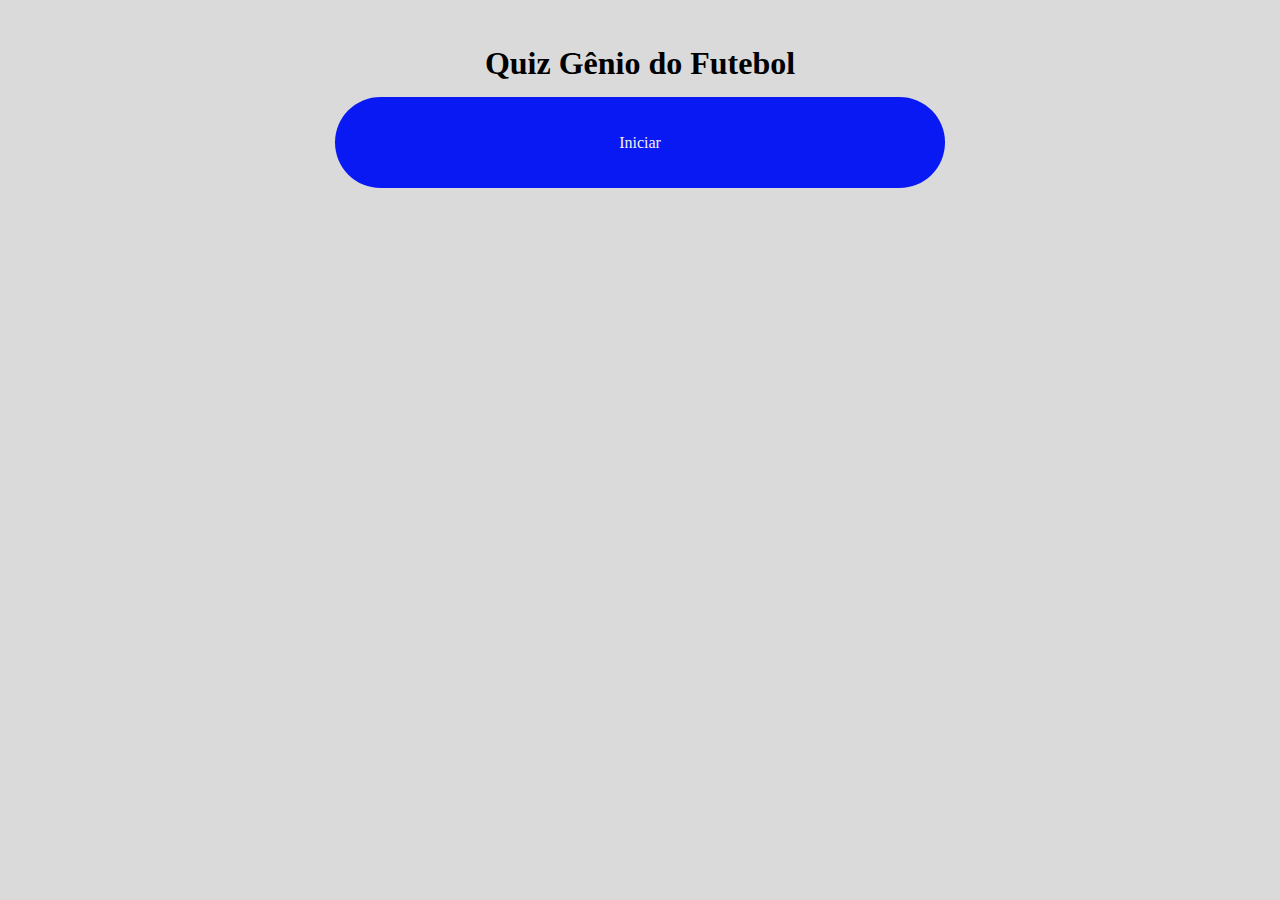
<file: index.html>
<!DOCTYPE html>
<html lang="en">
<head>
    <meta charset="UTF-8">
    <meta name="viewport" content="width=device-width, initial-scale=1.0">
    <link rel="stylesheet" type="text/css" href="layout.css">
    <title>Quiz Gênio do Futebol</title>
</head>
<body>
    
    <h1>Quiz Gênio do Futebol</h1>

    <input class="button" type="button" value="Iniciar" onClick="location.href='quiz1.html'">
</body>
</html>
</file>
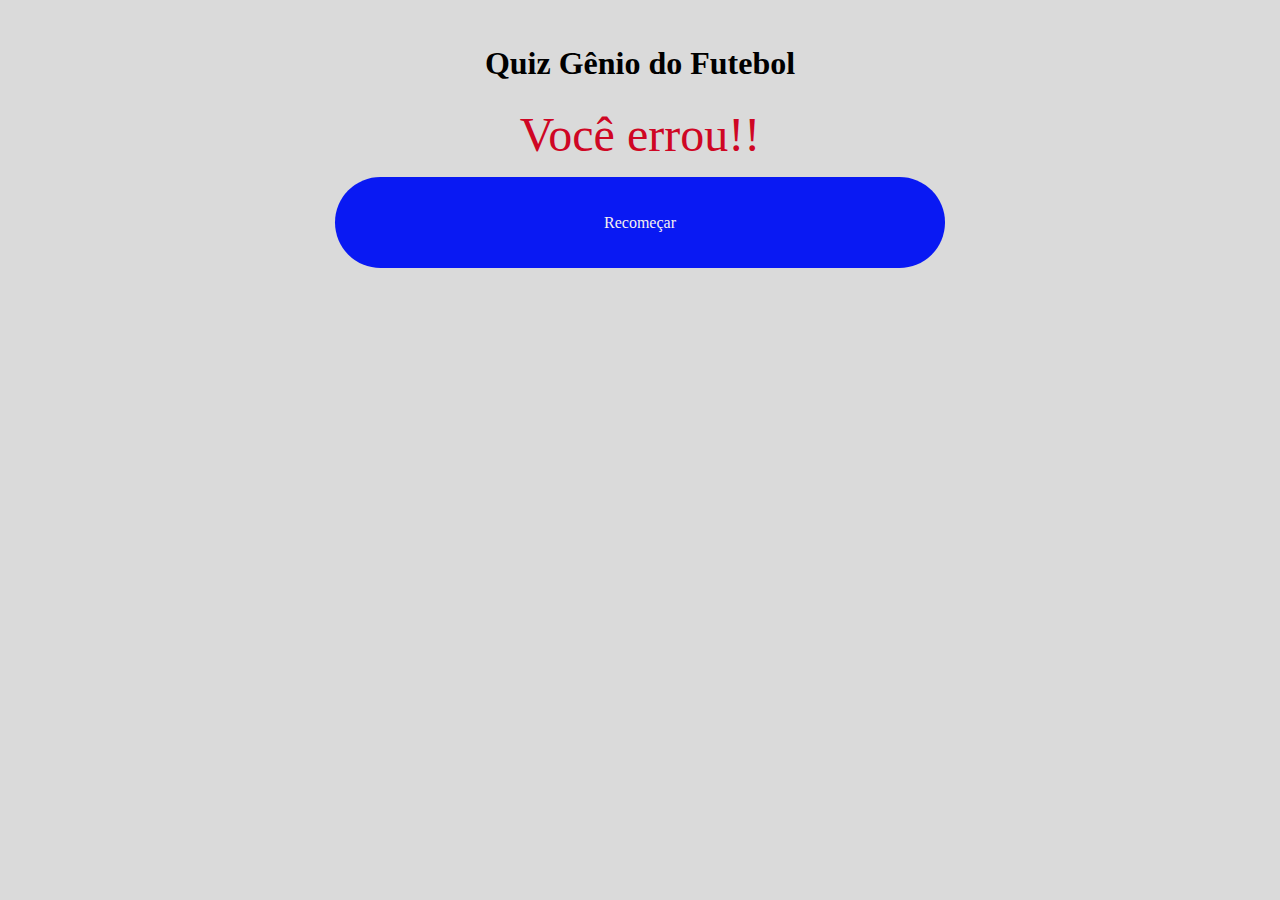
<file: errou.html>
<!DOCTYPE html>
<html lang="en">
<head>
    <meta charset="UTF-8">
    <meta name="viewport" content="width=device-width, initial-scale=1.0">
    <link rel="stylesheet" type="text/css" href="layout.css">
    <title>Quiz Gênio do Futebol</title>
</head>
<body>

    <h1>Quiz Gênio do Futebol</h1>

    <p class="errou">Você errou!!</p>

    <input class="button" type="button" value="Recomeçar" onClick="location.href='index.html'">

</body>
</html>
</file>
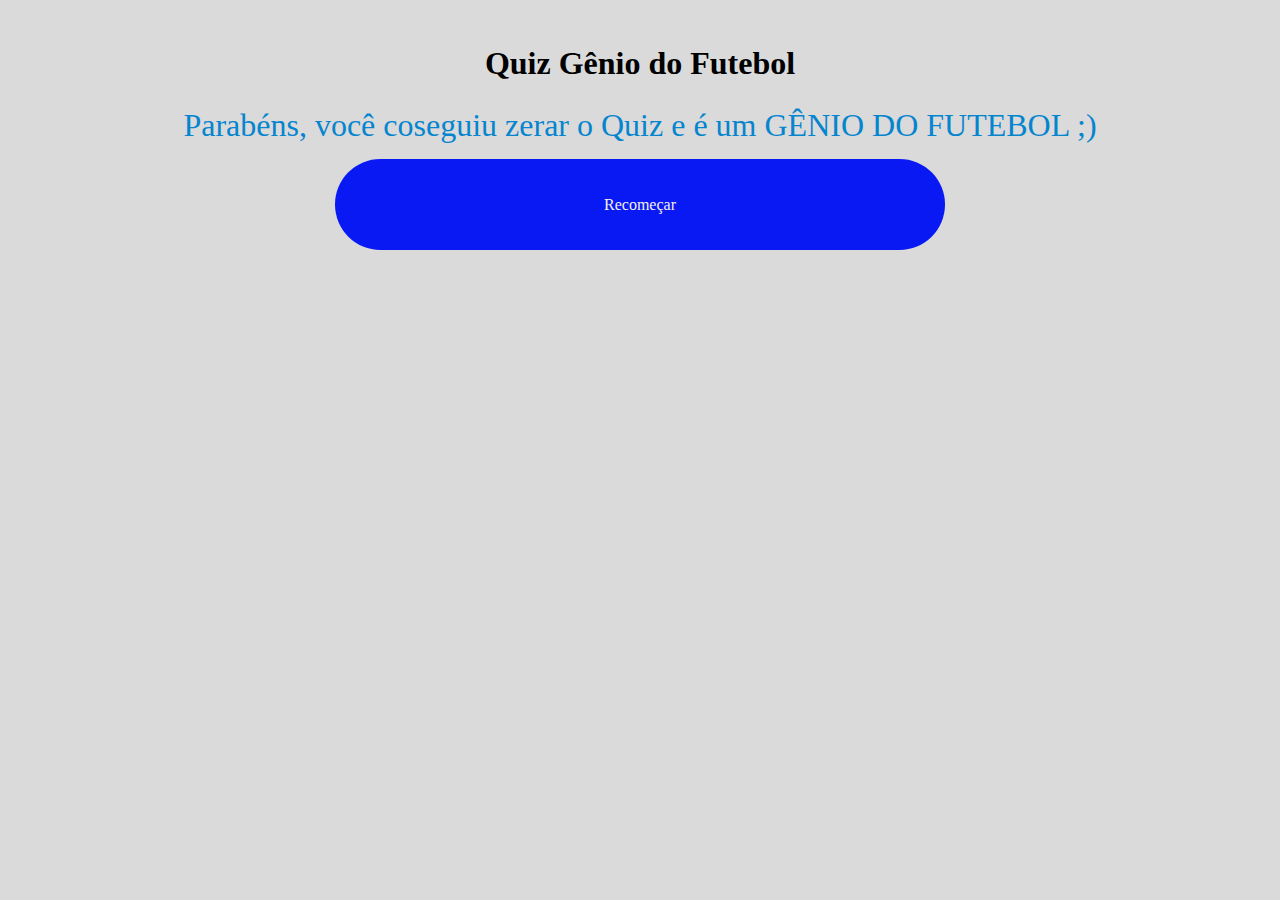
<file: final.html>
<!DOCTYPE html>
<html lang="en">
<head>
    <meta charset="UTF-8">
    <meta name="viewport" content="width=device-width, initial-scale=1.0">
    <link rel="stylesheet" type="text/css" href="layout.css">
    <title>Quiz Gênio do Futebol</title>
</head>
<body>

    <h1>Quiz Gênio do Futebol</h1>

    <p class="final">Parabéns, você coseguiu zerar o Quiz e é um GÊNIO DO FUTEBOL ;)</p>

    <input class="button" type="button" value="Recomeçar" onClick="location.href='index.html'">

</body>
</html>
</file>
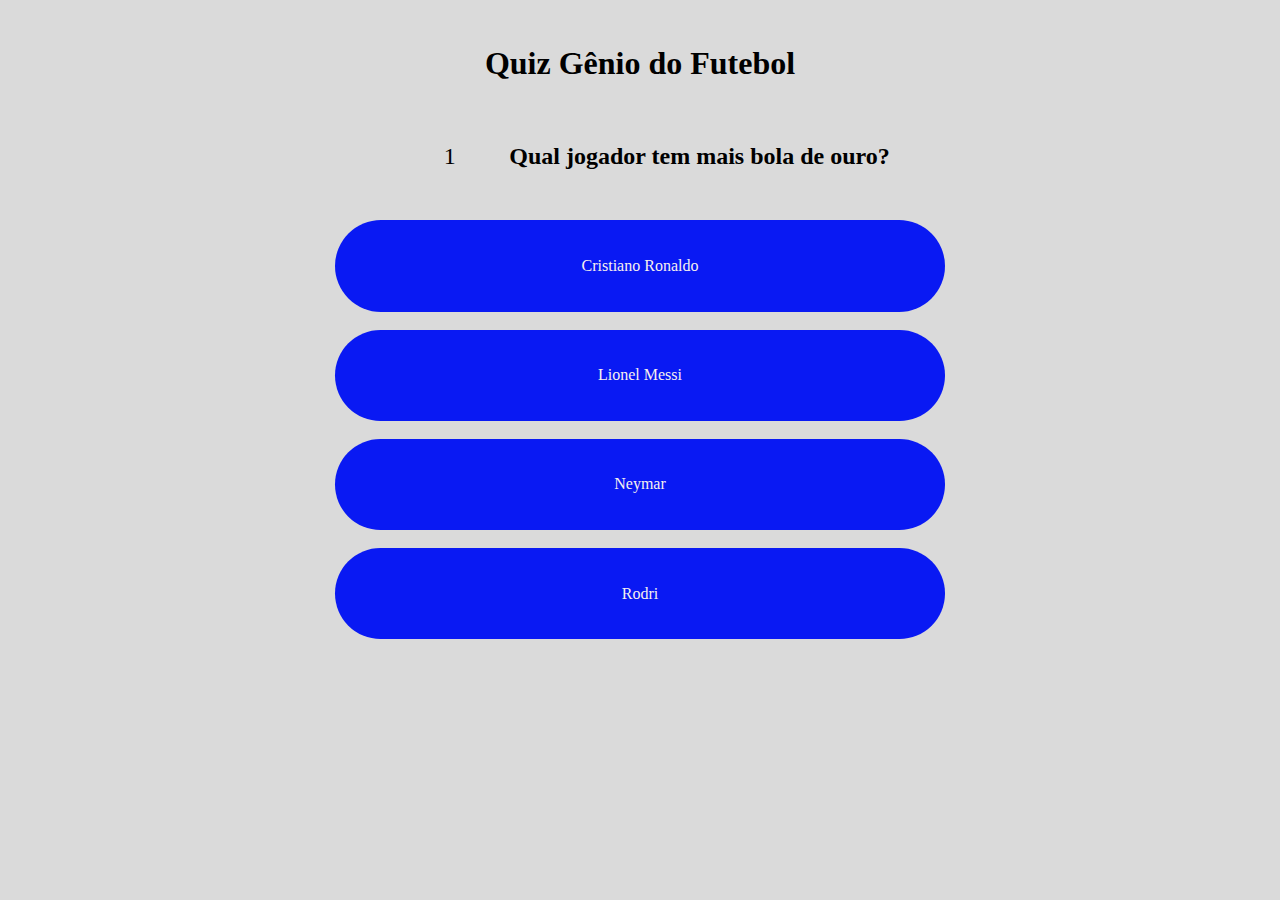
<file: quiz1.html>
<!DOCTYPE html>
<html lang="en">
<head>
    <meta charset="UTF-8">
    <meta name="viewport" content="width=device-width, initial-scale=1.0">
    <link rel="stylesheet" type="text/css" href="layout.css">
    <title>Quiz Gênio do Futebol</title>
</head>
<body>

    <h1>Quiz Gênio do Futebol</h1>

    <h2><input class="numero" type="button" value="1">Qual jogador tem mais bola de ouro?</h2>

    <input class="button" type="button" value="Cristiano Ronaldo" onClick="location.href='errou.html'"><br><br>
    <input class="button" type="button" value="Lionel Messi" onClick="location.href='quiz2.html'"><br><br>
    <input class="button" type="button" value="Neymar" onClick="location.href='errou.html'"><br><br>
    <input class="button" type="button" value="Rodri" onClick="location.href='errou.html'"><br><br>

</body>
</html>
</file>
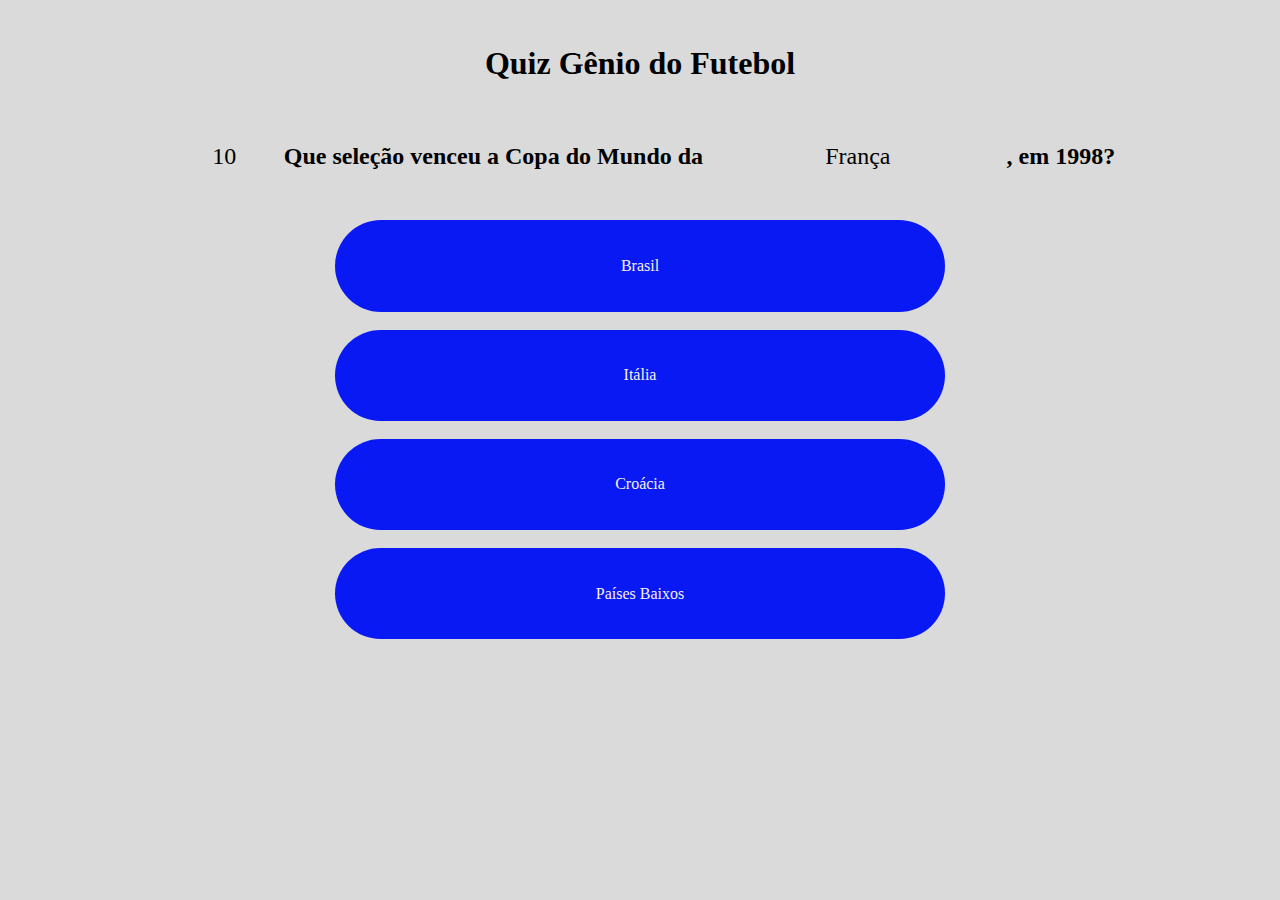
<file: quiz10.html>
<!DOCTYPE html>
<html lang="en">
<head>
    <meta charset="UTF-8">
    <meta name="viewport" content="width=device-width, initial-scale=1.0">
    <link rel="stylesheet" type="text/css" href="layout.css">
    <title>Quiz Gênio do Futebol</title>
</head>
<body>

    <h1>Quiz Gênio do Futebol</h1>

    <h2><input class="numero" type="button" value="10">Que seleção venceu a Copa do Mundo da <input value="França" onClick="location.href='final.html'">, em 1998?</h2>

    <input class="button" type="button" value="Brasil" onClick="location.href='errou.html'"><br><br>
    <input class="button" type="button" value="Itália" onClick="location.href='errou.html'"><br><br>
    <input class="button" type="button" value="Croácia" onClick="location.href='errou.html'"><br><br>
    <input class="button" type="button" value="Países Baixos" onClick="location.href='errou.html'"><br><br>

</body>
</html>
</file>
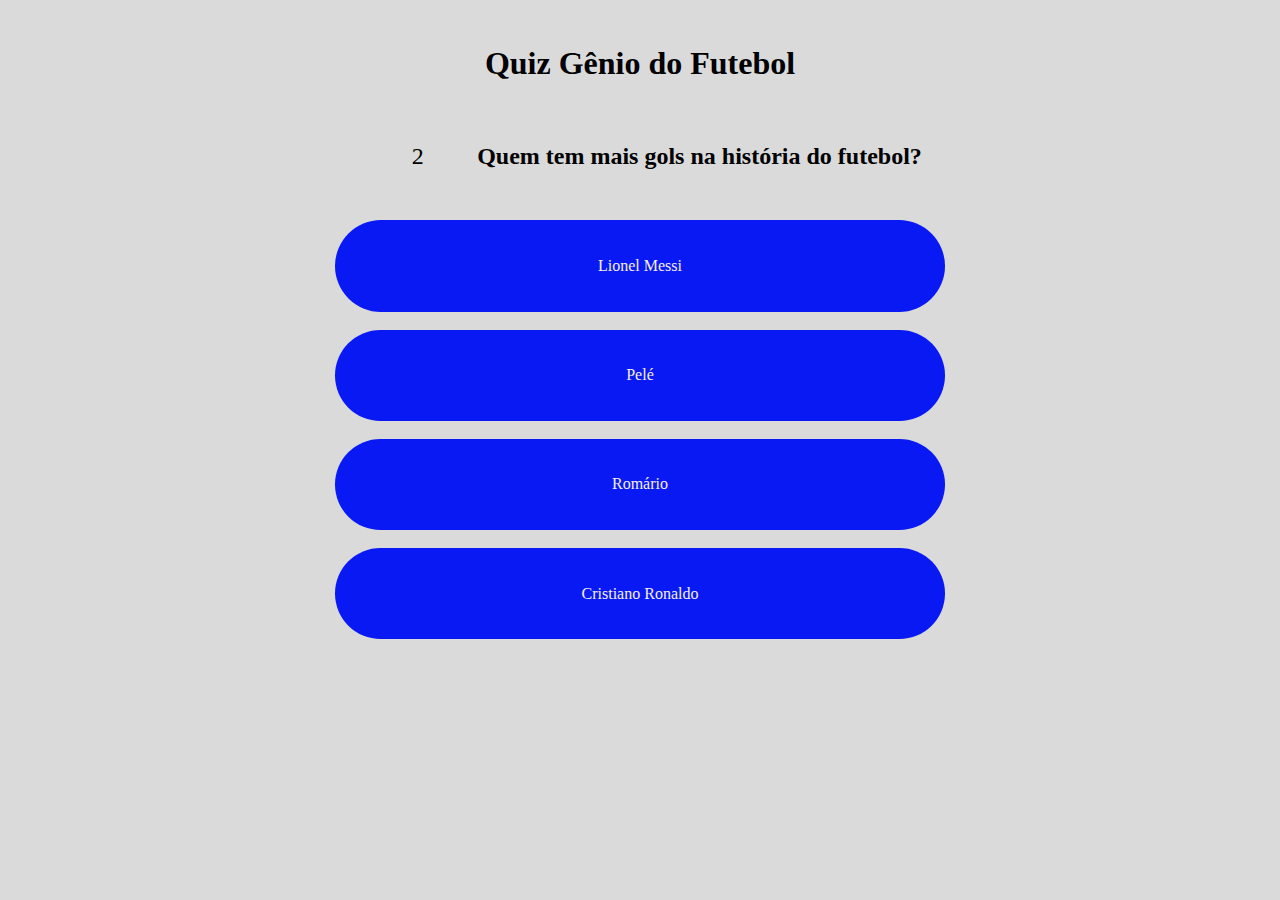
<file: quiz2.html>
<!DOCTYPE html>
<html lang="en">
<head>
    <meta charset="UTF-8">
    <meta name="viewport" content="width=device-width, initial-scale=1.0">
    <link rel="stylesheet" type="text/css" href="layout.css">
    <title>Quiz Gênio do Futebol</title>
</head>
<body>

    <h1>Quiz Gênio do Futebol</h1>

    <h2><input class="numero" type="button" value="2">Quem tem mais gols na história do futebol?</h2>

    <input class="button" type="button" value="Lionel Messi" onClick="location.href='errou.html'"><br><br>
    <input class="button" type="button" value="Pelé" onClick="location.href='errou.html'"><br><br>
    <input class="button" type="button" value="Romário" onClick="location.href='errou.html'"><br><br>
    <input class="button" type="button" value="Cristiano Ronaldo" onClick="location.href='quiz3.html'"><br><br>

</body>
</html>
</file>
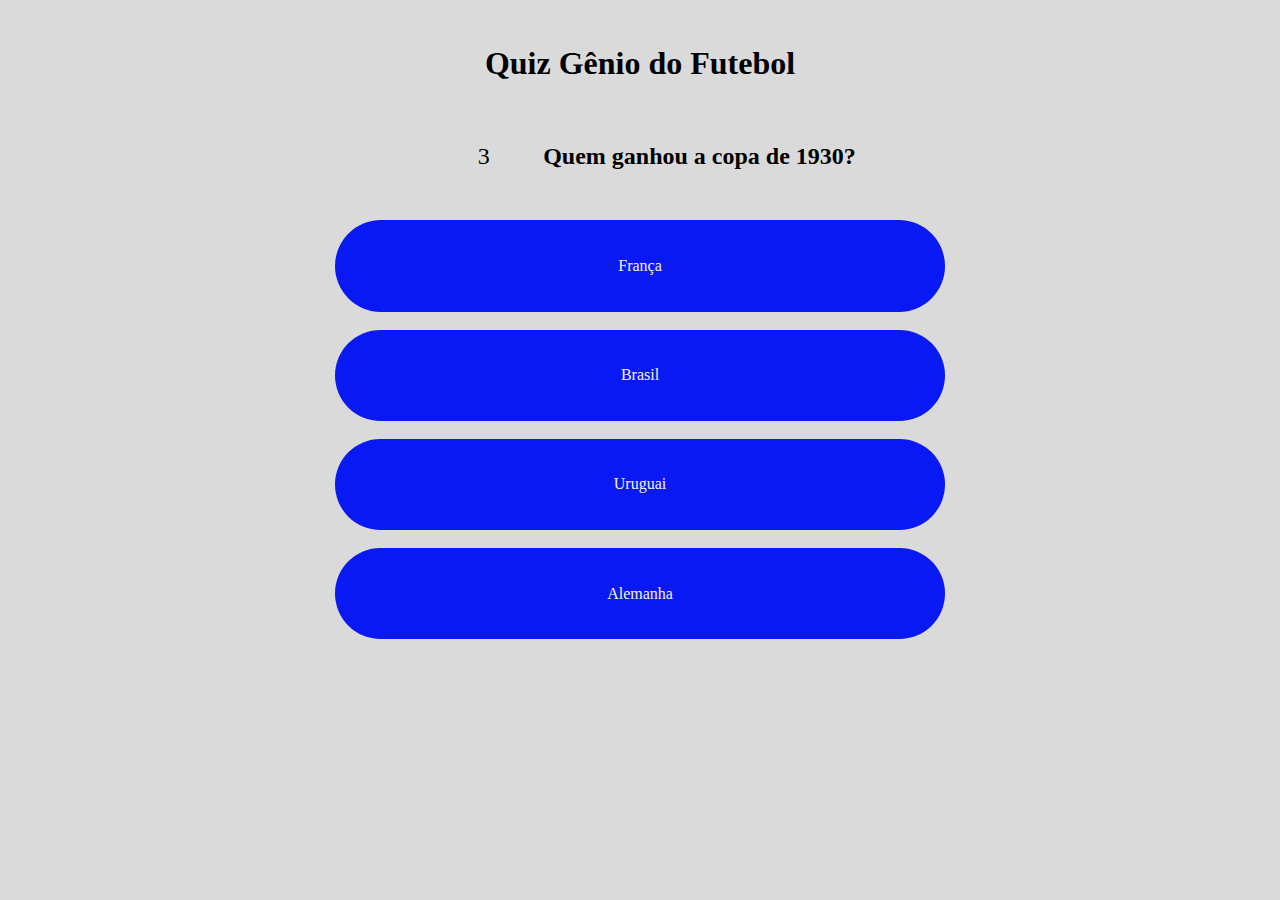
<file: quiz3.html>
<!DOCTYPE html>
<html lang="en">
<head>
    <meta charset="UTF-8">
    <meta name="viewport" content="width=device-width, initial-scale=1.0">
    <link rel="stylesheet" type="text/css" href="layout.css">
    <title>Quiz Gênio do Futebol</title>
</head>
<body>

    <h1>Quiz Gênio do Futebol</h1>

    <h2><input class="numero" type="button" value="3">Quem ganhou a copa de 1930?</h2>

    <input class="button" type="button" value="França" onClick="location.href='errou.html'"><br><br>
    <input class="button" type="button" value="Brasil" onClick="location.href='errou.html'"><br><br>
    <input class="button" type="button" value="Uruguai" onClick="location.href='quiz4.html'"><br><br>
    <input class="button" type="button" value="Alemanha" onClick="location.href='errou.html'"><br><br>

</body>
</html>
</file>
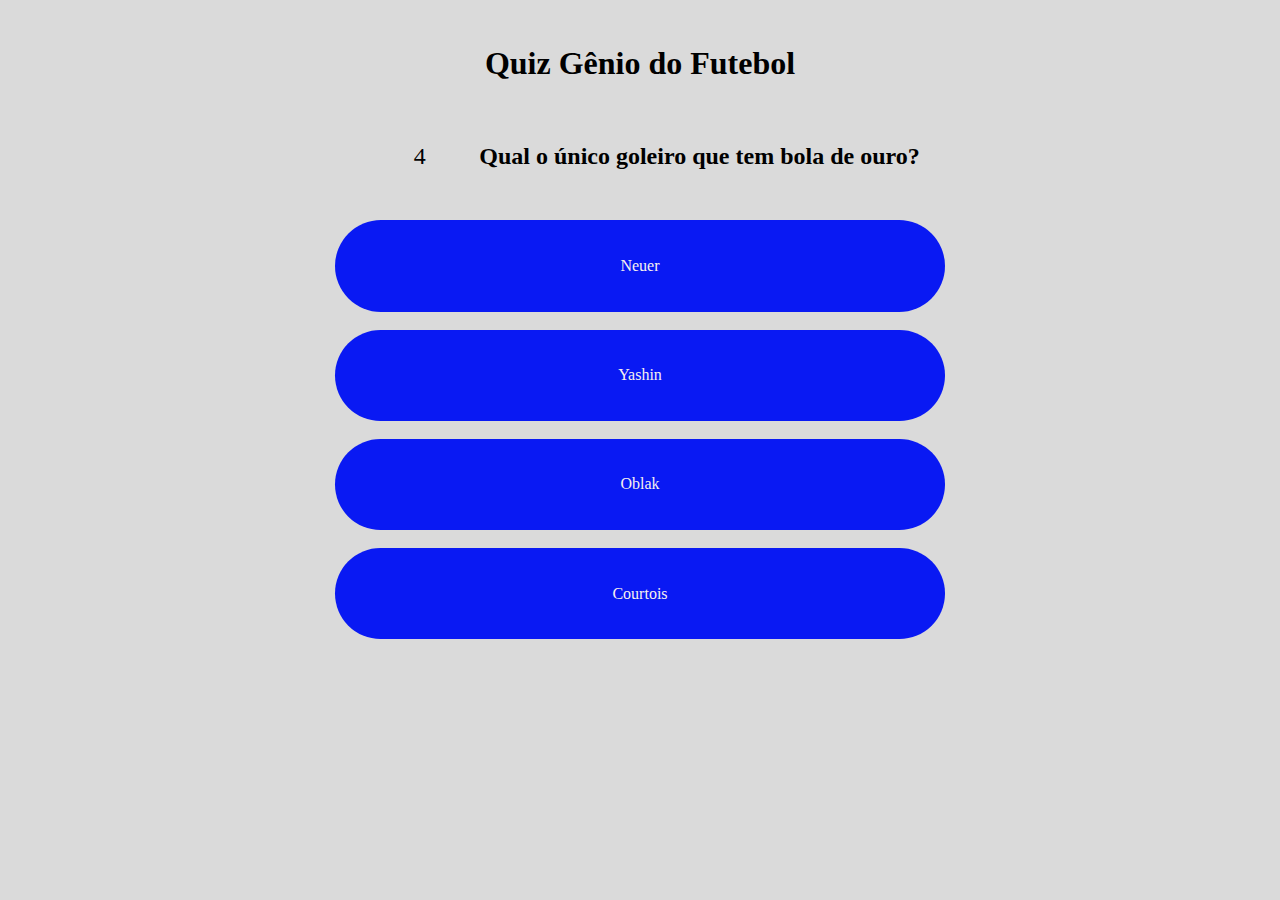
<file: quiz4.html>
<!DOCTYPE html>
<html lang="en">
<head>
    <meta charset="UTF-8">
    <meta name="viewport" content="width=device-width, initial-scale=1.0">
    <link rel="stylesheet" type="text/css" href="layout.css">
    <title>Quiz Gênio do Futebol</title>
</head>
<body>

    <h1>Quiz Gênio do Futebol</h1>

    <h2><input class="numero" type="button" value="4">Qual o único goleiro que tem bola de ouro?</h2>

    <input class="button" type="button" value="Neuer" onClick="location.href='errou.html'"><br><br>
    <input class="button" type="button" value="Yashin" onClick="location.href='quiz5.html'"><br><br>
    <input class="button" type="button" value="Oblak" onClick="location.href='errou.html'"><br><br>
    <input class="button" type="button" value="Courtois" onClick="location.href='errou.html'"><br><br>

</body>
</html>
</file>
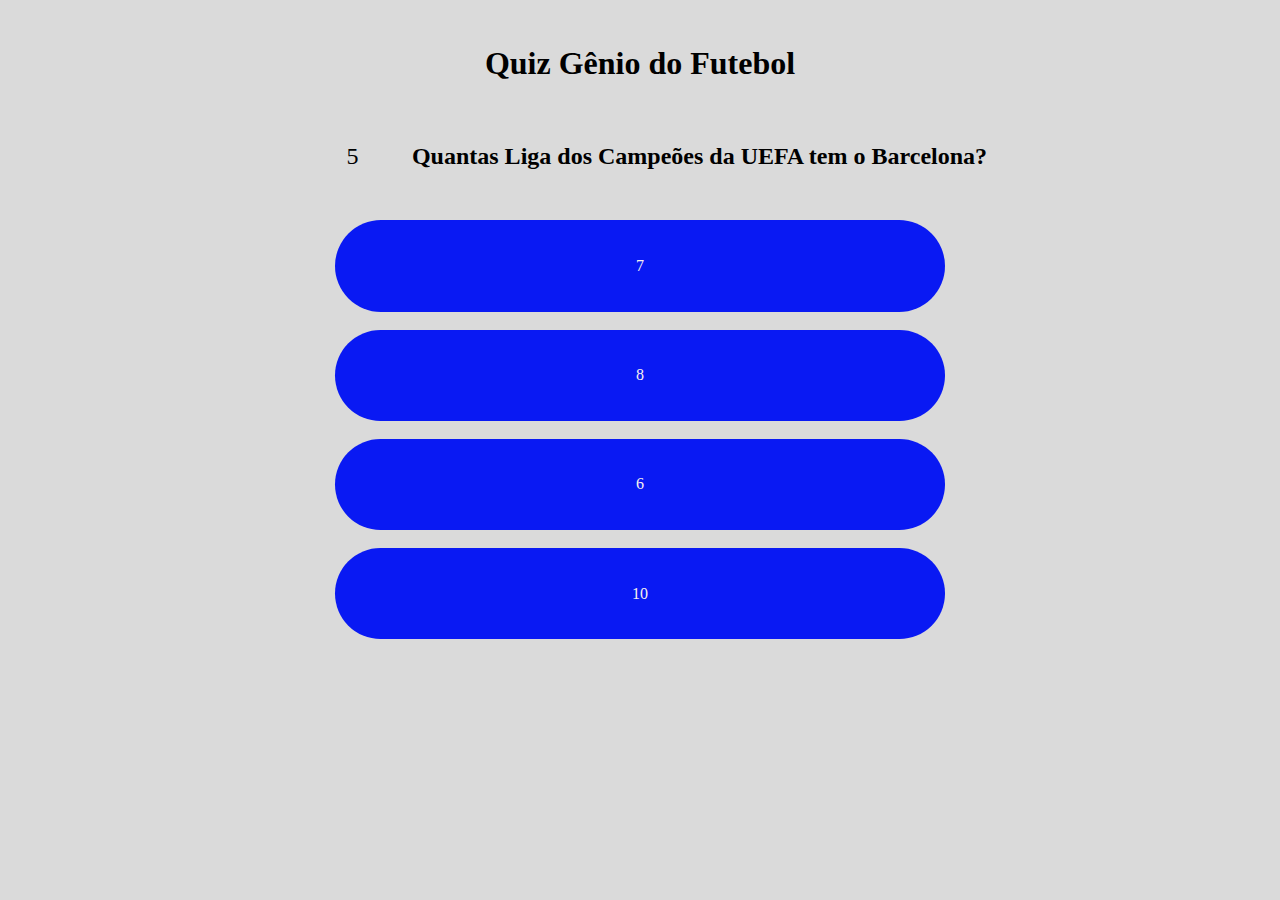
<file: quiz5.html>
<!DOCTYPE html>
<html lang="en">
<head>
    <meta charset="UTF-8">
    <meta name="viewport" content="width=device-width, initial-scale=1.0">
    <link rel="stylesheet" type="text/css" href="layout.css">
    <title>Quiz Gênio do Futebol</title>
</head>
<body>

    <h1>Quiz Gênio do Futebol</h1>

    <h2><input class="numero" type="button" value="5" onClick="location.href='quiz6.html'">Quantas Liga dos Campeões da UEFA tem o Barcelona?</h2>

    <input class="button" type="button" value="7" onClick="location.href='errou.html'"><br><br>
    <input class="button" type="button" value="8" onClick="location.href='errou.html'"><br><br>
    <input class="button" type="button" value="6" onClick="location.href='errou.html'"><br><br>
    <input class="button" type="button" value="10" onClick="location.href='errou.html'"><br><br>

</body>
</html>
</file>
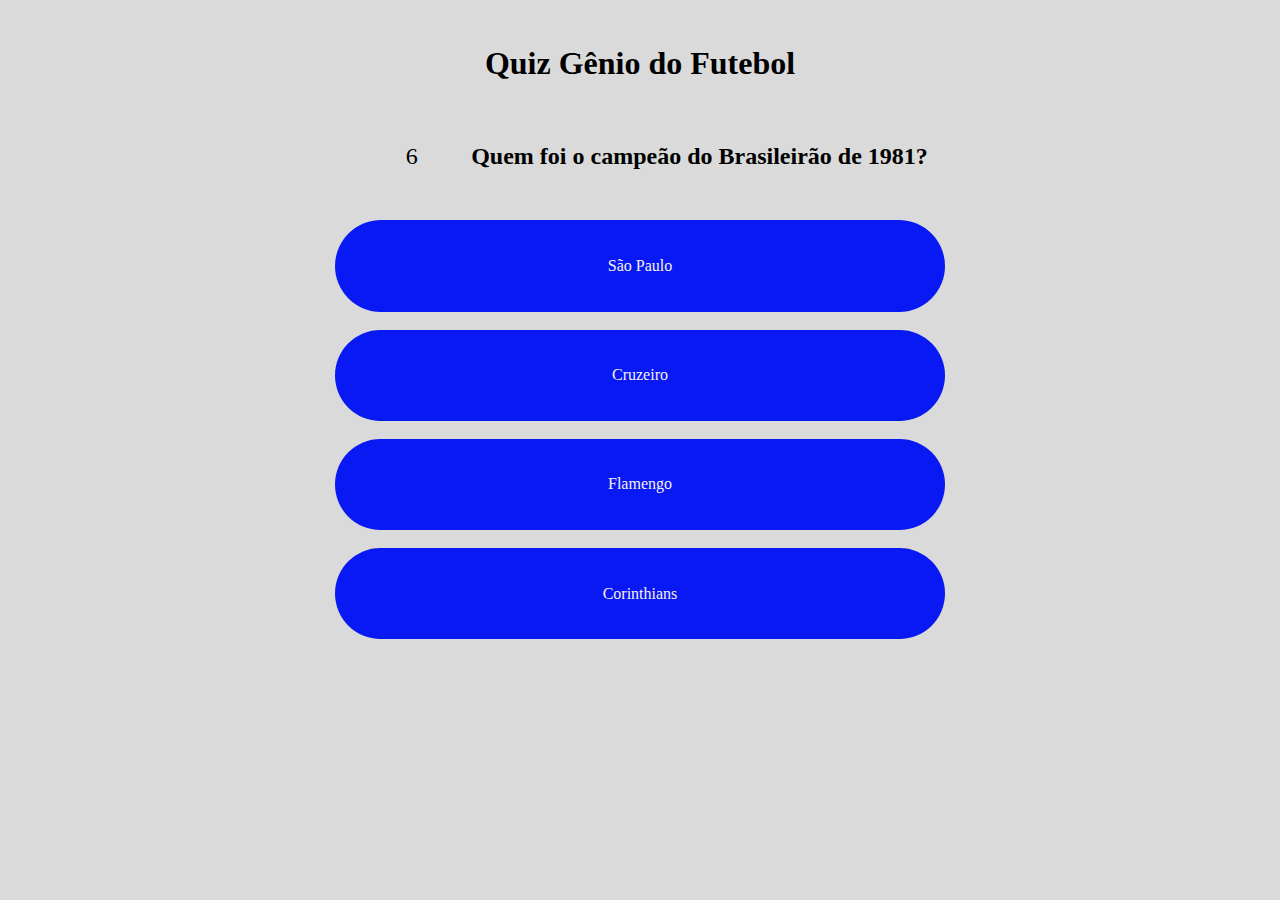
<file: quiz6.html>
<!DOCTYPE html>
<html lang="en">
<head>
    <meta charset="UTF-8">
    <meta name="viewport" content="width=device-width, initial-scale=1.0">
    <link rel="stylesheet" type="text/css" href="layout.css">
    <title>Quiz Gênio do Futebol</title>
</head>
<body>

    <h1>Quiz Gênio do Futebol</h1>

    <h2><input class="numero" type="button" value="6">Quem foi o campeão do Brasileirão de 1981?</h2>

    <input class="button" type="button" value="São Paulo" onClick="location.href='errou.html'"><br><br>
    <input class="button" type="button" value="Cruzeiro" onClick="location.href='errou.html'"><br><br>
    <input class="button" type="button" value="Flamengo" onClick="location.href='quiz7.html'"><br><br>
    <input class="button" type="button" value="Corinthians" onClick="location.href='errou.html'"><br><br>

</body>
</html>
</file>
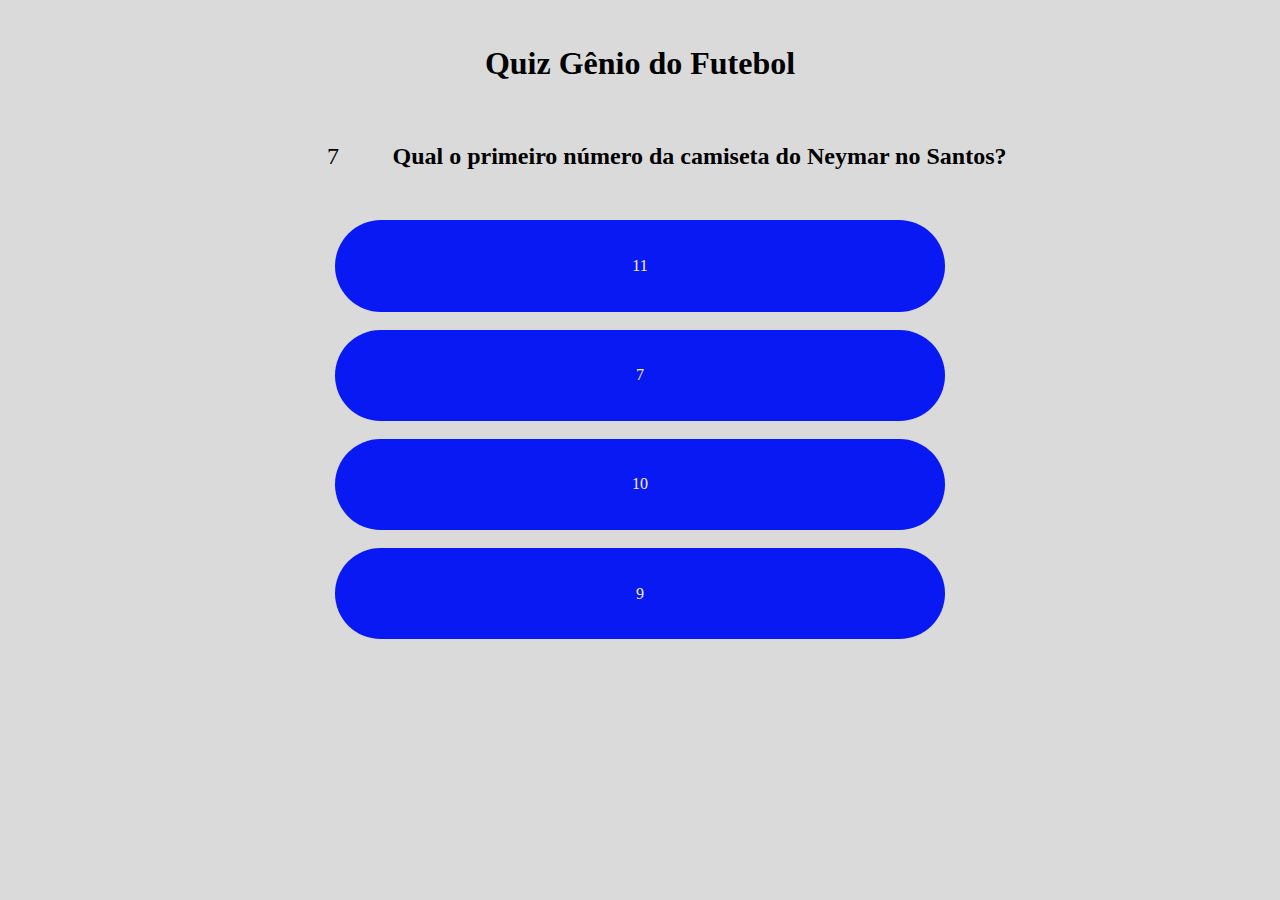
<file: quiz7.html>
<!DOCTYPE html>
<html lang="en">
<head>
    <meta charset="UTF-8">
    <meta name="viewport" content="width=device-width, initial-scale=1.0">
    <link rel="stylesheet" type="text/css" href="layout.css">
    <title>Quiz Gênio do Futebol</title>
</head>
<body>

    <h1>Quiz Gênio do Futebol</h1>

    <h2><input class="numero" type="button" value="7">Qual o primeiro número da camiseta do Neymar no Santos?</h2>

    <input class="button" type="button" value="11" onClick="location.href='errou.html'"><br><br>
    <input class="button" type="button" value="7" onClick="location.href='quiz8.html'"><br><br>
    <input class="button" type="button" value="10" onClick="location.href='errou.html'"><br><br>
    <input class="button" type="button" value="9" onClick="location.href='errou.html'"><br><br>

</body>
</html>
</file>
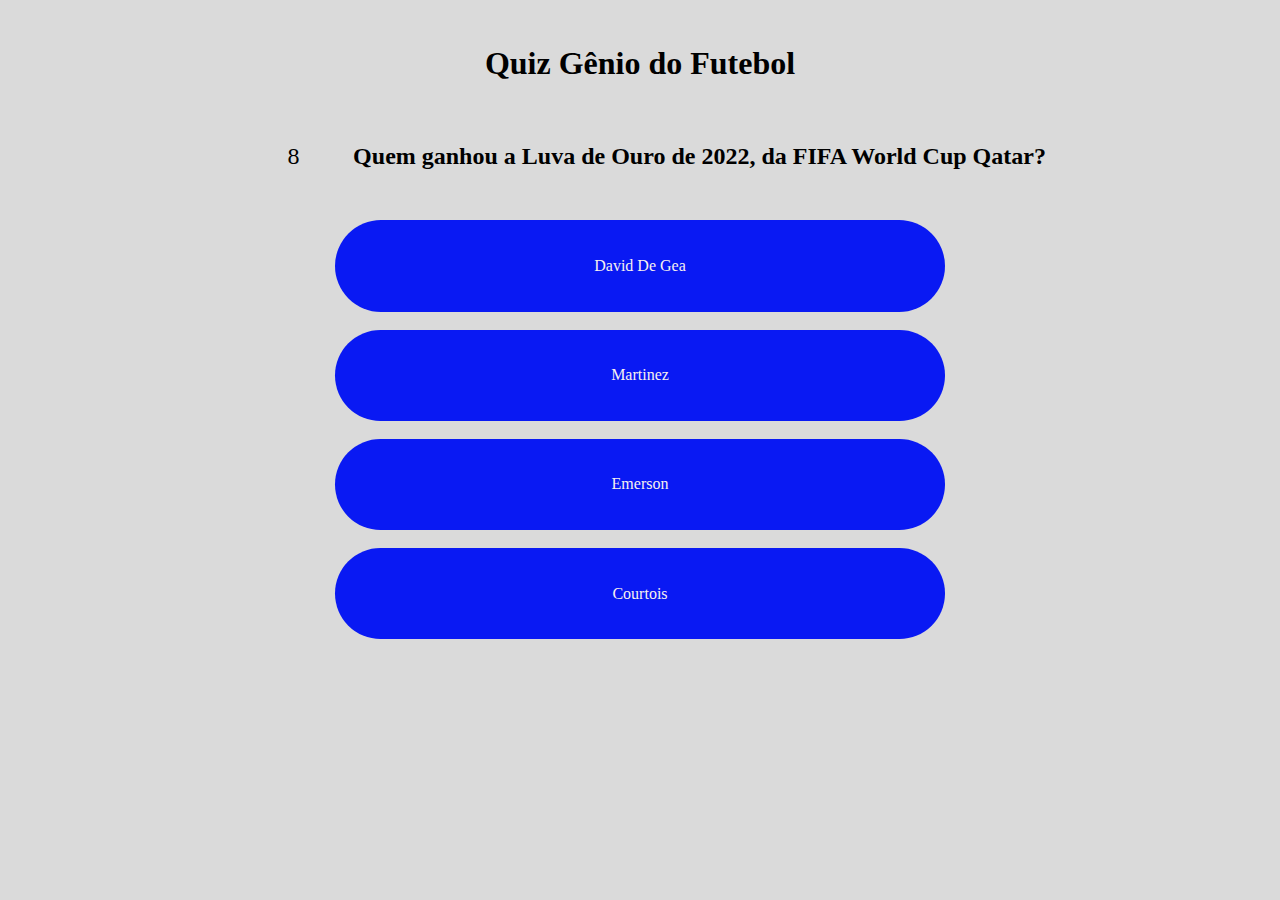
<file: quiz8.html>
<!DOCTYPE html>
<html lang="en">
<head>
    <meta charset="UTF-8">
    <meta name="viewport" content="width=device-width, initial-scale=1.0">
    <link rel="stylesheet" type="text/css" href="layout.css">
    <title>Quiz Gênio do Futebol</title>
</head>
<body>

    <h1>Quiz Gênio do Futebol</h1>

    <h2><input class="numero" type="button" value="8">Quem ganhou a Luva de Ouro de 2022, da FIFA World Cup Qatar?</h2>

    <input class="button" type="button" value="David De Gea" onClick="location.href='errou.html'"><br><br>
    <input class="button" type="button" value="Martinez" onClick="location.href='quiz9.html'"><br><br>
    <input class="button" type="button" value="Emerson" onClick="location.href='errou.html'"><br><br>
    <input class="button" type="button" value="Courtois" onClick="location.href='errou.html'"><br><br>

</body>
</html>
</file>
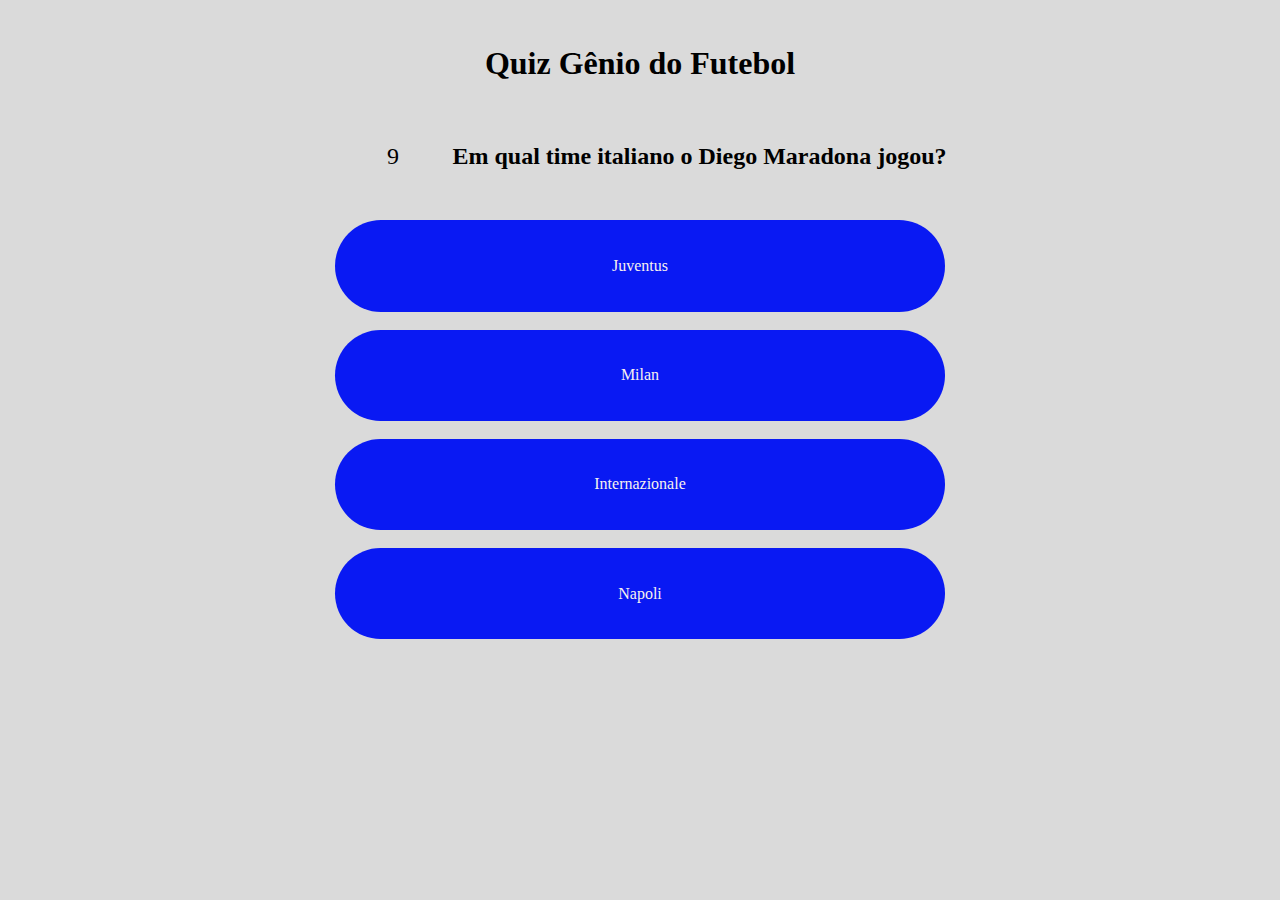
<file: quiz9.html>
<!DOCTYPE html>
<html lang="en">
<head>
    <meta charset="UTF-8">
    <meta name="viewport" content="width=device-width, initial-scale=1.0">
    <link rel="stylesheet" type="text/css" href="layout.css">
    <title>Quiz Gênio do Futebol</title>
</head>
<body>

    <h1>Quiz Gênio do Futebol</h1>

    <h2><input class="numero" type="button" value="9">Em qual time italiano o Diego Maradona jogou?</h2>

    <input class="button" type="button" value="Juventus" onClick="location.href='errou.html'"><br><br>
    <input class="button" type="button" value="Milan" onClick="location.href='errou.html'"><br><br>
    <input class="button" type="button" value="Internazionale" onClick="location.href='errou.html'"><br><br>
    <input class="button" type="button" value="Napoli" onClick="location.href='quiz10.html'"><br><br>

</body>
</html>
</file>
<file: layout.css>
*{ /*página inteira*/
    margin: 5px;
    padding: 10px;
    font-family:'Lucida Sans';
    background-color: #dadada;
    text-align: center;
}

.button{ /*layout botão enviar*/
    padding: 3%;
    width: 50%;
    background-color: #0919f3;
    color: #F7F0EF;
    border-radius: 5cap;
}

.numero{ /*classe número da questão*/
    padding: 3%;
    width: 10%;
}

.button:hover{ /*ao passar o mouse no botão*/
    background-color: #cf0624;
    transition: 0.5s;
}

input{
    background-color: #dadada;
    margin:0%;
    padding: 0%;
    font-family:'Lucida Sans';
    font-size: 100%;
    font-weight: 500;
    box-shadow: 0 0 0 0;
    border: 0 none;
    outline: 0;
    width: 25%;
}

.errou{
    font-size: 300%;
    font-weight: 500;
    color: #cf0624;
}

.final{
    font-size: 200%;
    font-weight: 500;
    color: #0685cf;
}
</file>
